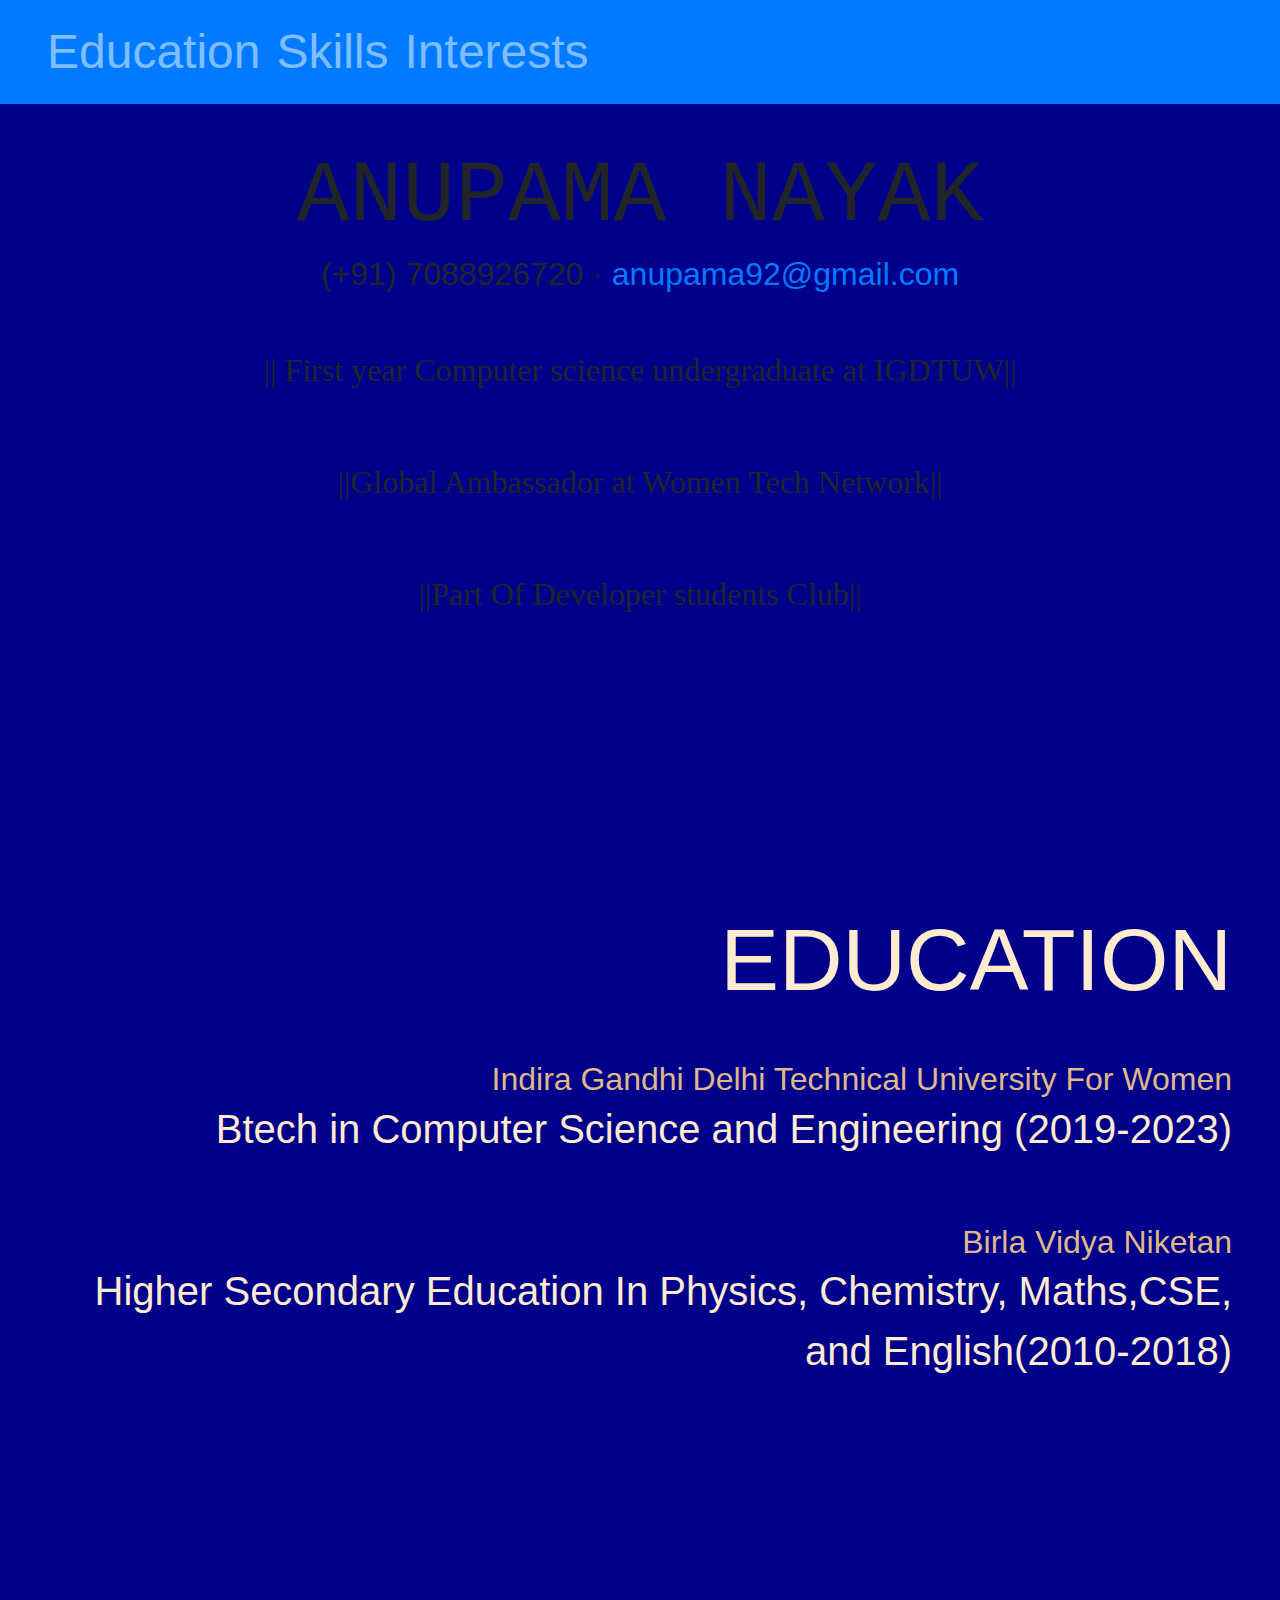
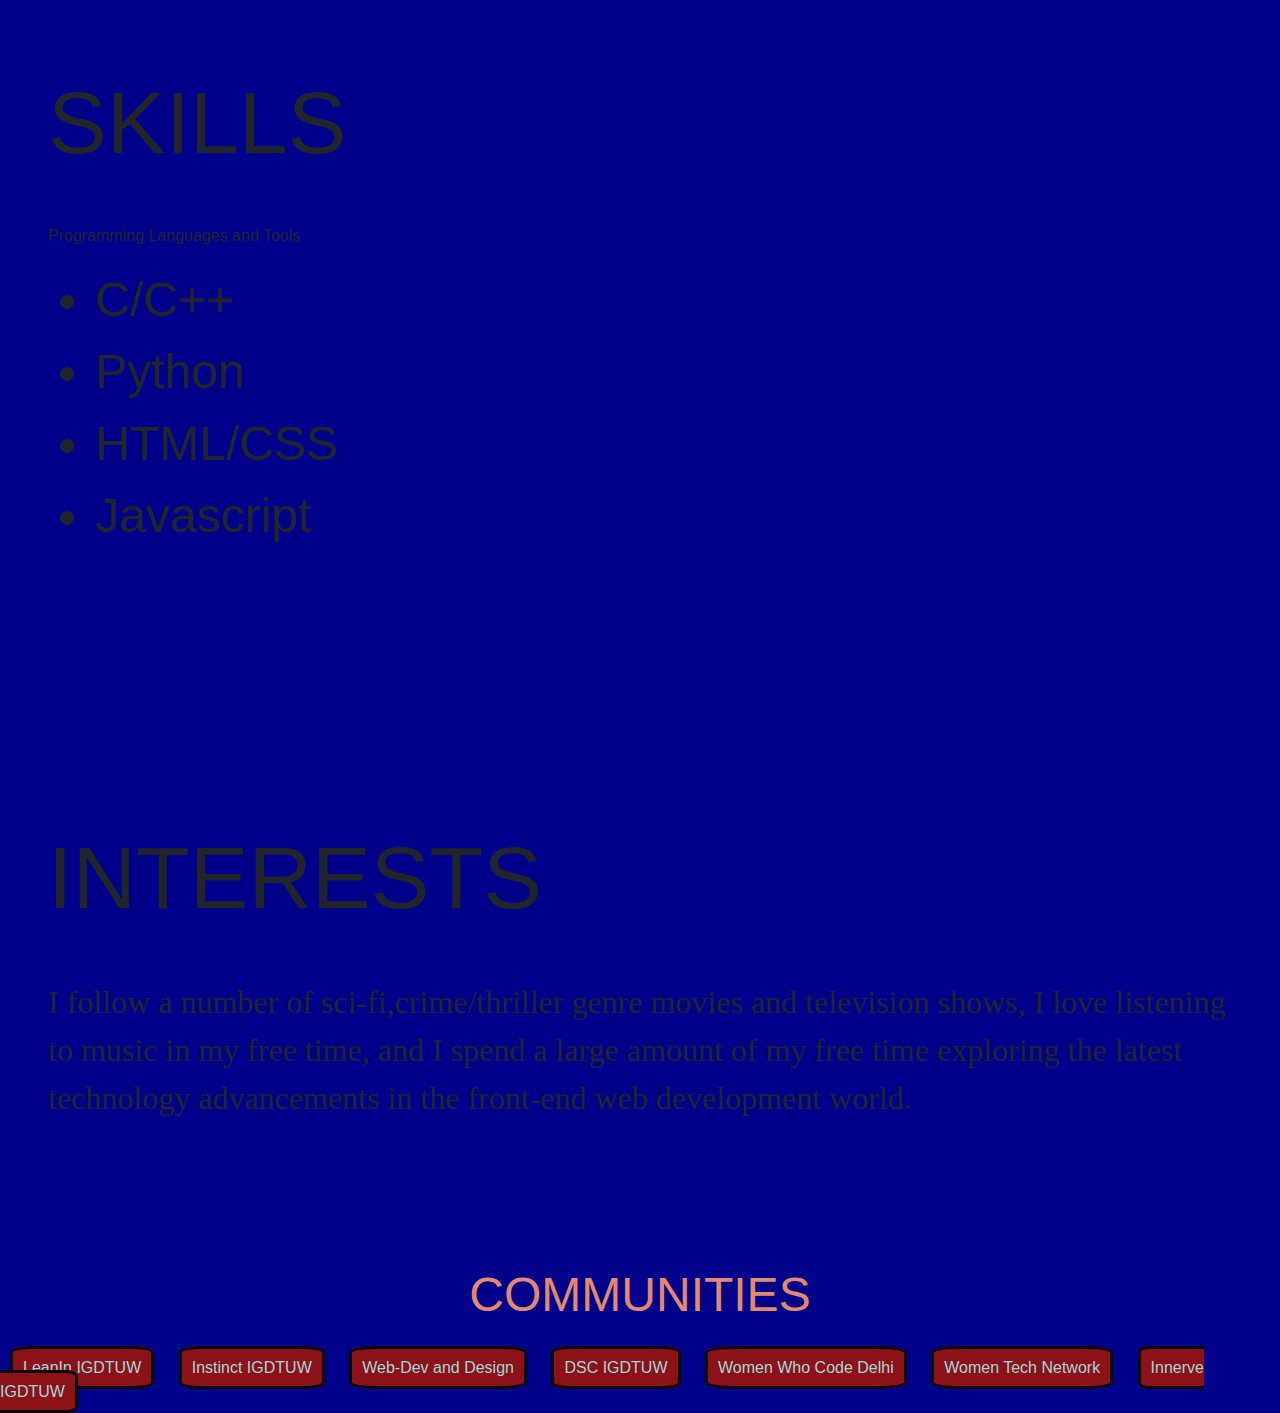
<file: capstone/index.html>
<!DOCTYPE html>
<html lang="en">
    <head>
        <meta charset="utf-8" />
        <meta name="viewport" content="width=device-width, initial-scale=1, shrink-to-fit=no" />
        <title>portfolio</title>
        <link rel="stylesheet" href="https://stackpath.bootstrapcdn.com/bootstrap/4.3.1/css/bootstrap.min.css" integrity="sha384-ggOyR0iXCbMQv3Xipma34MD+dH/1fQ784/j6cY/iJTQUOhcWr7x9JvoRxT2MZw1T" crossorigin="anonymous">
        <link rel="stylesheet" type="text/css" href="potfolio.css">
    
    </head>
    
    <body>
        
        <div class="first" id="page-top">
        <!-- Navigation-->
        <nav class="navbar navbar-expand-lg navbar-dark bg-primary fixed-top" id="sideNav">
            <a class="navbar-brand js-scroll-trigger" href="#page-top">
             
            </a>
            <button class="navbar-toggler" type="button" data-toggle="collapse" data-target="#navbarSupportedContent" aria-controls="navbarSupportedContent" aria-expanded="false" aria-label="Toggle navigation"><span class="navbar-toggler-icon"></span></button>
            <div class="collapse navbar-collapse" id="navbarSupportedContent">
                <ul class="navbar-nav">
                   
                   
                    <li class="nav-item"><a class="nav-link js-scroll-trigger" href="#education">Education</a></li>
                    <li class="nav-item"><a class="nav-link js-scroll-trigger" href="#skills">Skills</a></li>
                    <li class="nav-item"><a class="nav-link js-scroll-trigger" href="#interests">Interests</a></li>
                   
                </ul>
            </div>
        </div>
        </nav>
        <!-- Page Content-->
        <div class="container-fluid p-0">
            <!-- About-->
            <section class="resume-section" id="about">
                <div class="resume-section-content">
                    <h1 class="mb-0">
                        Anupama Nayak
                        
                    </h1>
                    <div class="subheading mb-5">
                         (+91) 7088926720 ·
                        <a href="mailto:name@email.com">anupama92@gmail.com</a>
                    </div>
                    <p >|| First year Computer science undergraduate at IGDTUW|| </p><br>
                    <p>||Global Ambassador at Women Tech Network||</p><br>
                    <p>||Part Of Developer students Club||</p>
                </div>
            </section>
            
            <hr class="m-0" />
            <!-- Education-->
            <section class="resume-section" id="education">
                <div class="resume-section-content">
                    <h2 class="mb-5">Education</h2>
                    <div class="d-flex flex-column flex-md-row justify-content-between mb-5">
                        <div class="flex-grow-1">
                            <h3 class="mb-0">Indira Gandhi Delhi Technical University For Women</h3>
                            <div class="subheading mb-3">Btech in Computer Science and Engineering (2019-2023)</div>
                            
                        </div>
                         </div>
                        
                    <div class="d-flex flex-column flex-md-row justify-content-between">
                        <div class="flex-grow-1">
                            <h3 class="mb-0">Birla Vidya Niketan</h3>
                            <div class="subheading mb-3">Higher Secondary Education In Physics, Chemistry, Maths,CSE, and English(2010-2018)</div>
                        
                        </div>
                        
                
                </div>
            </section>
            <hr class="m-0" />
            <!-- Skills-->
            <section class="resume-section" id="skills">
                <div class="resume-section-content">
                    <h2 class="mb-5">Skills</h2>
                    
                    <div class="subheading mb-3">Programming Languages and Tools</div>
                    <ul class="fa-ul mb-0">
                        <li>
                            <span class="fa-li"><i class="fas fa-check"></i></span>
                            C/C++
                        </li>
                        <li>
                            <span class="fa-li"><i class="fas fa-check"></i></span>
                            Python
                        </li>
                        <li>
                            <span class="fa-li"><i class="fas fa-check"></i></span>
                            HTML/CSS
                        </li>
                        <li>
                            <span class="fa-li"><i class="fas fa-check"></i></span>
                            Javascript
                        </li>
                    </ul>
                </div>
            </section>
            <hr class="m-0" />
            <!-- Interests-->
            <section class="resume-section" id="interests">
                <div class="resume-section-content">
                    <h2 class="mb-5">Interests</h2>
                
                    <p> I follow a number of sci-fi,crime/thriller genre movies and television shows, I love listening to music in my free time, and I spend a large amount of my free time exploring the latest technology advancements in the front-end web development world.</p>
                </div>
            </section>

            <div class="row11">
                <h4> Communities </h4>
                <a href="#" id="c">LeanIn IGDTUW</a>
                <a href="#" id="c">Instinct IGDTUW</a>
                <a href="#" id="c">Web-Dev and Design</a>
                <a href="#" id="c">DSC IGDTUW</a>
                <a href="#" id="c">Women Who Code Delhi</a>
                <a href="#" id="c">Women Tech Network</a>
                <a href="#" id="c">Innerve IGDTUW</a>
            </div>
            
        <script src="https://code.jquery.com/jquery-3.3.1.slim.min.js" integrity="sha384-q8i/X+965DzO0rT7abK41JStQIAqVgRVzpbzo5smXKp4YfRvH+8abtTE1Pi6jizo" crossorigin="anonymous"></script>
<script src="https://cdnjs.cloudflare.com/ajax/libs/popper.js/1.14.7/umd/popper.min.js" integrity="sha384-UO2eT0CpHqdSJQ6hJty5KVphtPhzWj9WO1clHTMGa3JDZwrnQq4sF86dIHNDz0W1" crossorigin="anonymous"></script>
<script src="https://stackpath.bootstrapcdn.com/bootstrap/4.3.1/js/bootstrap.min.js" integrity="sha384-JjSmVgyd0p3pXB1rRibZUAYoIIy6OrQ6VrjIEaFf/nJGzIxFDsf4x0xIM+B07jRM" crossorigin="anonymous"></script>
    </body>
</html>
</file>
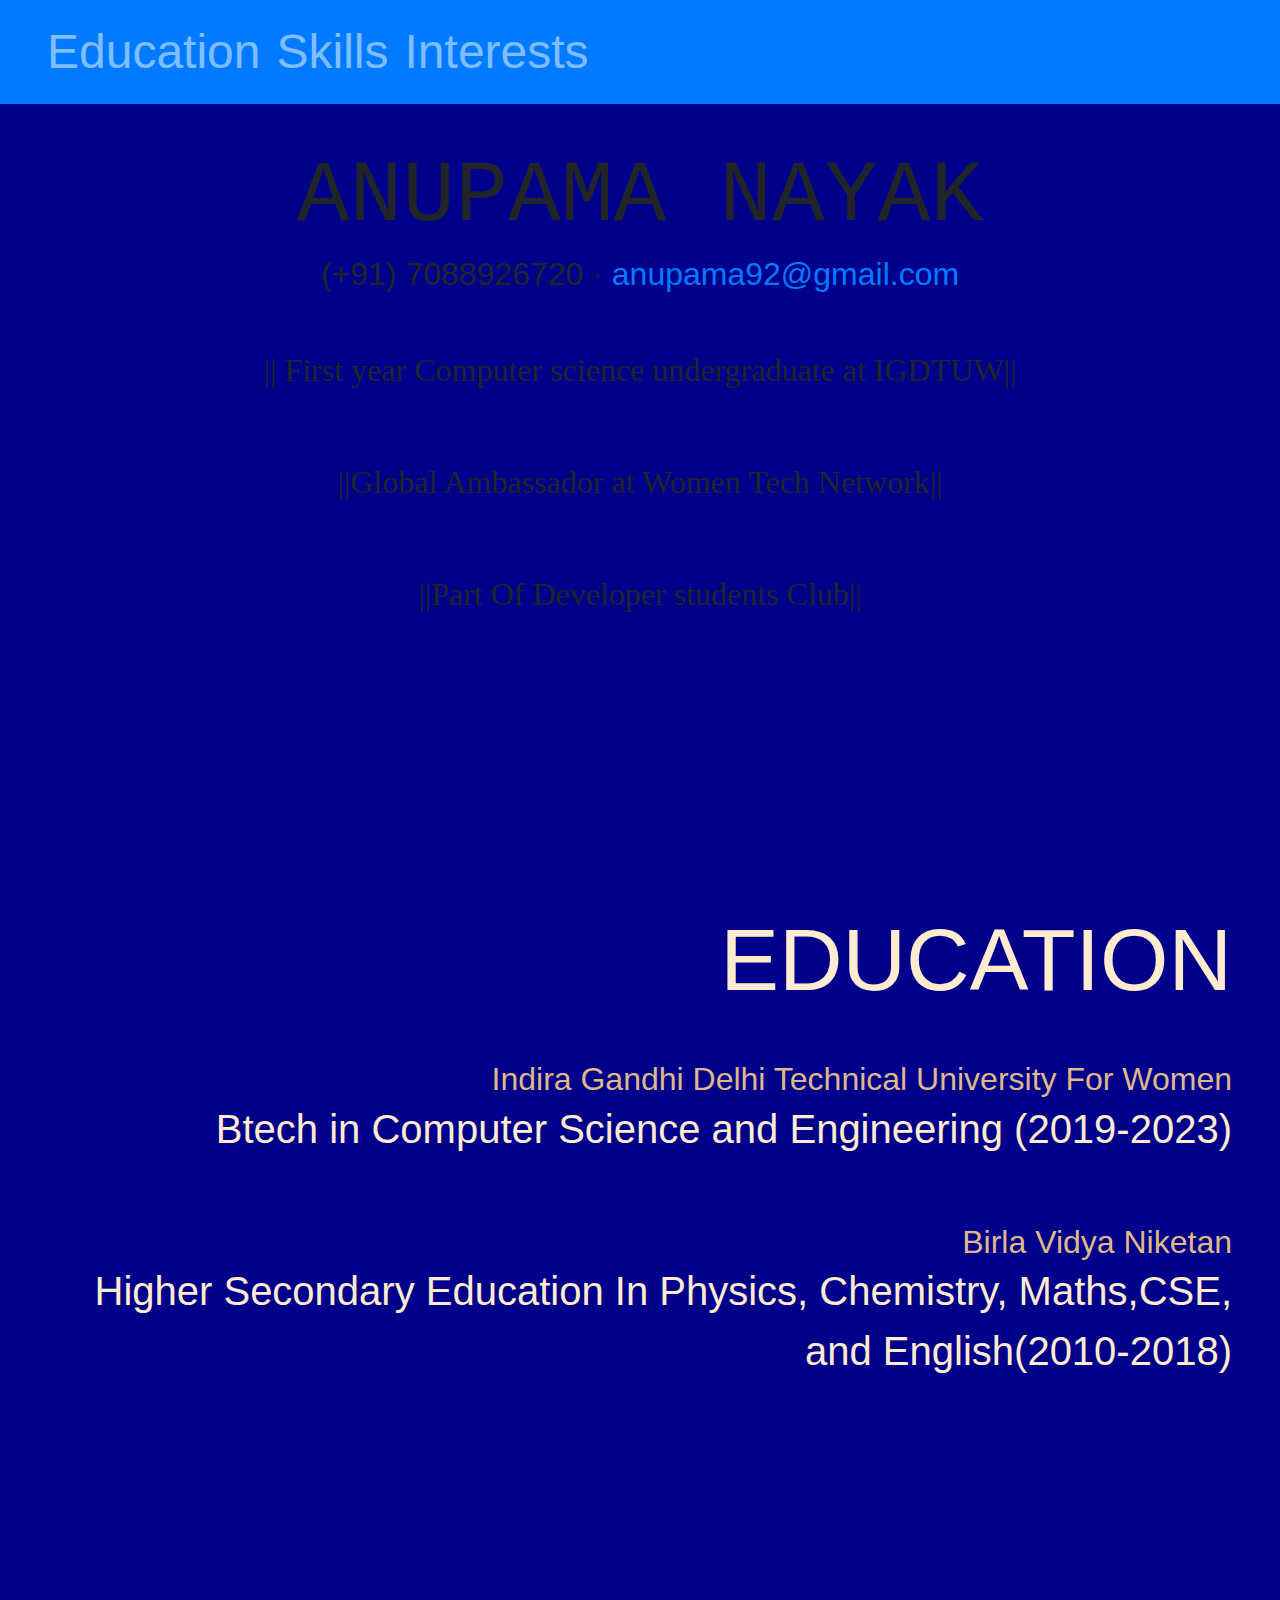
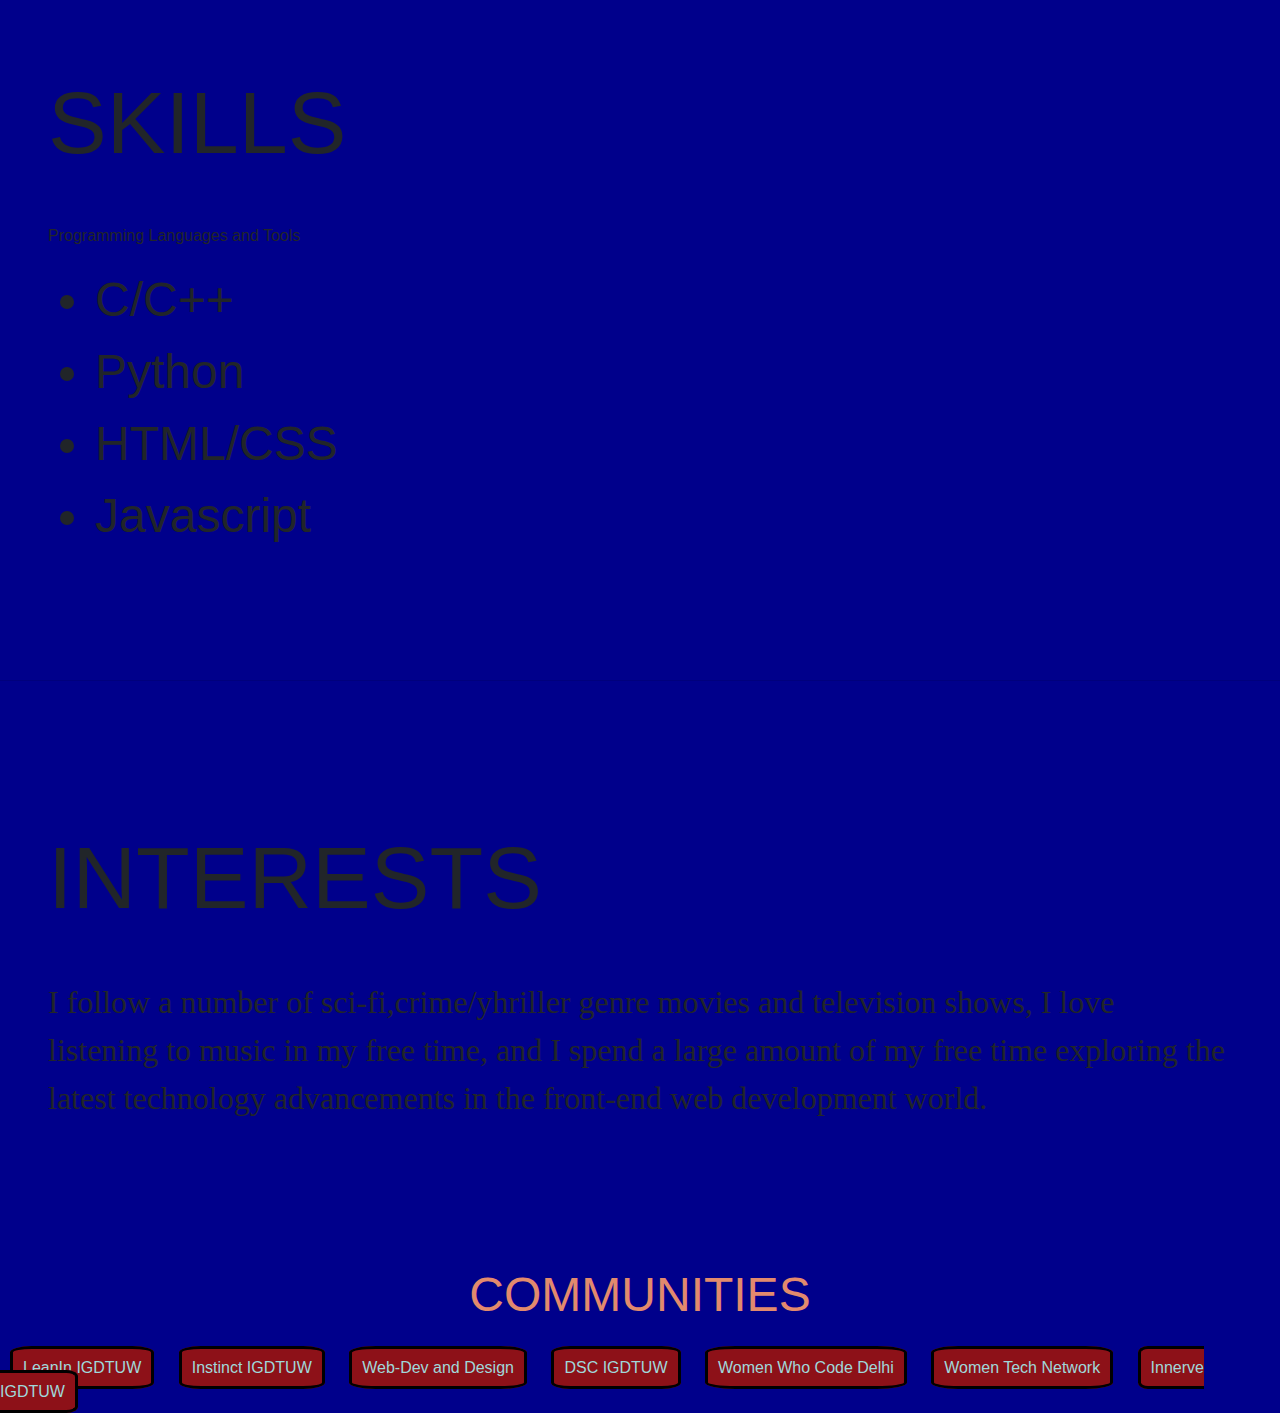
<file: capstone/portfolio.html>
<!DOCTYPE html>
<html lang="en">
    <head>
        <meta charset="utf-8" />
        <meta name="viewport" content="width=device-width, initial-scale=1, shrink-to-fit=no" />
        <title>portfolio</title>
        <link rel="stylesheet" href="https://stackpath.bootstrapcdn.com/bootstrap/4.3.1/css/bootstrap.min.css" integrity="sha384-ggOyR0iXCbMQv3Xipma34MD+dH/1fQ784/j6cY/iJTQUOhcWr7x9JvoRxT2MZw1T" crossorigin="anonymous">
        <link rel="stylesheet" type="text/css" href="potfolio.css">
    
    </head>
    
    <body>
        
        <div class="first" id="page-top">
        <!-- Navigation-->
        <nav class="navbar navbar-expand-lg navbar-dark bg-primary fixed-top" id="sideNav">
            <a class="navbar-brand js-scroll-trigger" href="#page-top">
             
            </a>
            <button class="navbar-toggler" type="button" data-toggle="collapse" data-target="#navbarSupportedContent" aria-controls="navbarSupportedContent" aria-expanded="false" aria-label="Toggle navigation"><span class="navbar-toggler-icon"></span></button>
            <div class="collapse navbar-collapse" id="navbarSupportedContent">
                <ul class="navbar-nav">
                   
                   
                    <li class="nav-item"><a class="nav-link js-scroll-trigger" href="#education">Education</a></li>
                    <li class="nav-item"><a class="nav-link js-scroll-trigger" href="#skills">Skills</a></li>
                    <li class="nav-item"><a class="nav-link js-scroll-trigger" href="#interests">Interests</a></li>
                   
                </ul>
            </div>
        </div>
        </nav>
        <!-- Page Content-->
        <div class="container-fluid p-0">
            <!-- About-->
            <section class="resume-section" id="about">
                <div class="resume-section-content">
                    <h1 class="mb-0">
                        Anupama Nayak
                        
                    </h1>
                    <div class="subheading mb-5">
                         (+91) 7088926720 ·
                        <a href="mailto:name@email.com">anupama92@gmail.com</a>
                    </div>
                    <p >|| First year Computer science undergraduate at IGDTUW|| </p><br>
                    <p>||Global Ambassador at Women Tech Network||</p><br>
                    <p>||Part Of Developer students Club||</p>
                </div>
            </section>
            
            <hr class="m-0" />
            <!-- Education-->
            <section class="resume-section" id="education">
                <div class="resume-section-content">
                    <h2 class="mb-5">Education</h2>
                    <div class="d-flex flex-column flex-md-row justify-content-between mb-5">
                        <div class="flex-grow-1">
                            <h3 class="mb-0">Indira Gandhi Delhi Technical University For Women</h3>
                            <div class="subheading mb-3">Btech in Computer Science and Engineering (2019-2023)</div>
                            
                        </div>
                         </div>
                        
                    <div class="d-flex flex-column flex-md-row justify-content-between">
                        <div class="flex-grow-1">
                            <h3 class="mb-0">Birla Vidya Niketan</h3>
                            <div class="subheading mb-3">Higher Secondary Education In Physics, Chemistry, Maths,CSE, and English(2010-2018)</div>
                        
                        </div>
                        
                
                </div>
            </section>
            <hr class="m-0" />
            <!-- Skills-->
            <section class="resume-section" id="skills">
                <div class="resume-section-content">
                    <h2 class="mb-5">Skills</h2>
                    
                    <div class="subheading mb-3">Programming Languages and Tools</div>
                    <ul class="fa-ul mb-0">
                        <li>
                            <span class="fa-li"><i class="fas fa-check"></i></span>
                            C/C++
                        </li>
                        <li>
                            <span class="fa-li"><i class="fas fa-check"></i></span>
                            Python
                        </li>
                        <li>
                            <span class="fa-li"><i class="fas fa-check"></i></span>
                            HTML/CSS
                        </li>
                        <li>
                            <span class="fa-li"><i class="fas fa-check"></i></span>
                            Javascript
                        </li>
                    </ul>
                </div>
            </section>
            <hr class="m-0" />
            <!-- Interests-->
            <section class="resume-section" id="interests">
                <div class="resume-section-content">
                    <h2 class="mb-5">Interests</h2>
                
                    <p> I follow a number of sci-fi,crime/yhriller genre movies and television shows, I love listening to music in my free time, and I spend a large amount of my free time exploring the latest technology advancements in the front-end web development world.</p>
                </div>
            </section>

            <div class="row11">
                <h4> Communities </h4>
                <a href="#" id="c">LeanIn IGDTUW</a>
                <a href="#" id="c">Instinct IGDTUW</a>
                <a href="#" id="c">Web-Dev and Design</a>
                <a href="#" id="c">DSC IGDTUW</a>
                <a href="#" id="c">Women Who Code Delhi</a>
                <a href="#" id="c">Women Tech Network</a>
                <a href="#" id="c">Innerve IGDTUW</a>
            </div>
            
        <script src="https://code.jquery.com/jquery-3.3.1.slim.min.js" integrity="sha384-q8i/X+965DzO0rT7abK41JStQIAqVgRVzpbzo5smXKp4YfRvH+8abtTE1Pi6jizo" crossorigin="anonymous"></script>
<script src="https://cdnjs.cloudflare.com/ajax/libs/popper.js/1.14.7/umd/popper.min.js" integrity="sha384-UO2eT0CpHqdSJQ6hJty5KVphtPhzWj9WO1clHTMGa3JDZwrnQq4sF86dIHNDz0W1" crossorigin="anonymous"></script>
<script src="https://stackpath.bootstrapcdn.com/bootstrap/4.3.1/js/bootstrap.min.js" integrity="sha384-JjSmVgyd0p3pXB1rRibZUAYoIIy6OrQ6VrjIEaFf/nJGzIxFDsf4x0xIM+B07jRM" crossorigin="anonymous"></script>
    </body>
</html>
</file>
<file: capstone/potfolio.css>
section{
margin-top: 7rem;
margin-bottom: 5rem ;
padding: 2rem 3rem 3rem 3rem;}

  #about{
      background-image: url("https://images.unsplash.com/photo-1516796181074-bf453fbfa3e6?ixlib=rb-1.2.1&ixid=eyJhcHBfaWQiOjEyMDd9&auto=format&fit=crop&w=750&q=80");
      background-size: cover;
      text-align: center;
      font-size: 2rem;
    }  
h1{
    font-size:5.5rem;
    text-transform: uppercase;
    font-family: 'Courier New', Courier, monospace;
}

p{
    font-size: 2rem;
    font-family: Georgia, 'Times New Roman', Times, serif;
}

#education{
    background-image: url("https://images.unsplash.com/photo-1497864149936-d3163f0c0f4b?ixlib=rb-1.2.1&ixid=eyJhcHBfaWQiOjEyMDd9&auto=format&fit=crop&w=750&q=80");
    background-size: cover;
    text-align: right;
    font-size: 2.5rem;
    color: blanchedalmond;

}
h2{
    font-size: 5.5rem;
    text-transform: uppercase;
    font-family: 'Lucida Sans', 'Lucida Sans Regular', 'Lucida Grande', 'Lucida Sans Unicode', Geneva, Verdana, sans-serif;
}
h3{
    font-size: 2rem;
    font-family: Verdana, Geneva, Tahoma, sans-serif;
    color: burlywood;
}

body{

}

#skills{
    background-image: url("https://images.unsplash.com/photo-1493723843671-1d655e66ac1c?ixlib=rb-1.2.1&ixid=eyJhcHBfaWQiOjEyMDd9&auto=format&fit=crop&w=750&q=80");
    background-size: cover;

}
ul{
    font-size: 3rem;
    margin-left: 7px;
}

#interests{
    background-image: url("https://images.unsplash.com/photo-1531315630201-bb15abeb1653?ixlib=rb-1.2.1&ixid=eyJhcHBfaWQiOjEyMDd9&auto=format&fit=crop&w=375&q=80");
    background-size: cover;

}
body{
    background-color: darkblue;
}

#c{
    text-decoration: none;
    color: rgb(160, 216, 218);
    border: 3px black solid;
    padding: 10px;
    border-radius: 15%;
    margin: 10px;
    margin-bottom: 2rem;
    background-color: rgb(141, 17, 24);
    text-align: center;
}
h4{
    text-align: center;
    font-size: 3rem;
    color: rgb(226, 138, 109);
    margin-bottom: 2rem;
    text-transform: uppercase;

}
</file>
